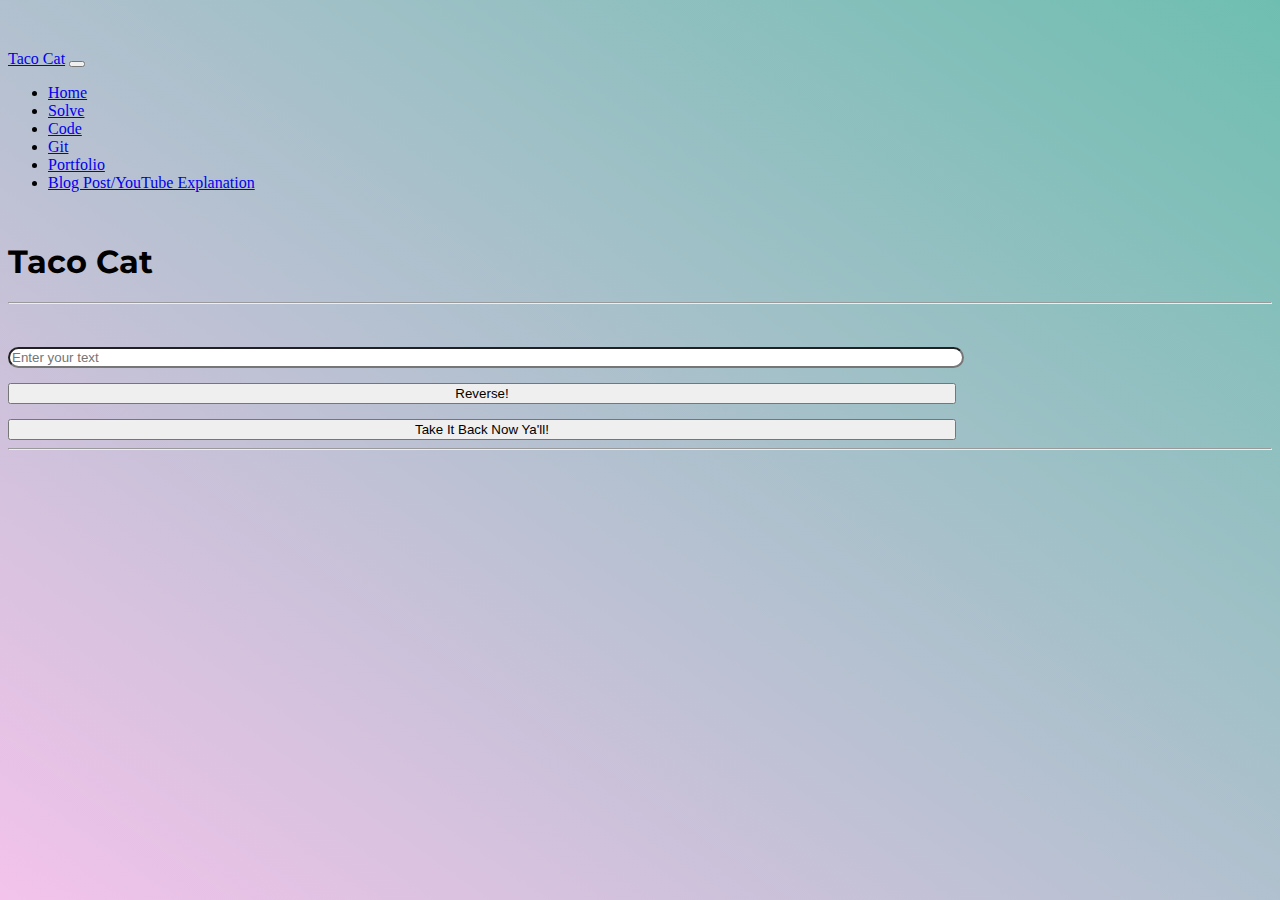
<file: TacoCat/pages/Solve.html>
﻿<!DOCTYPE html>
<html lang="en">

<head>

    <meta charset="utf-8">
    <meta name="viewport" content="width=device-width, initial-scale=1, shrink-to-fit=no">
    <meta name="description" content="">
    <meta name="author" content="">

    <title>Coder Foundry MiniSite Template</title>

    <!-- Bootstrap core CSS -->
    <link rel="stylesheet" href="https://stackpath.bootstrapcdn.com/bootstrap/4.5.0/css/bootstrap.min.css" integrity="sha384-9aIt2nRpC12Uk9gS9baDl411NQApFmC26EwAOH8WgZl5MYYxFfc+NcPb1dKGj7Sk" crossorigin="anonymous">
    <link href="https://fonts.googleapis.com/css2?family=Montserrat:wght@100;200;300;400;500;600;700;800;900&display=swap" rel="stylesheet">
    <link href="../css/custom.css" rel="stylesheet" />

</head>

<body>

    <!-- Navigation -->
    <body>

        <!-- Navigation -->
        <nav class="navbar navbar-expand-lg navbar-dark bg-dark static-top">
            <div class="container">
                <a class="navbar-brand" href="/Index.html">Taco Cat</a>
                <button class="navbar-toggler" type="button" data-toggle="collapse" data-target="#navbarResponsive" aria-controls="navbarResponsive" aria-expanded="false" aria-label="Toggle navigation">
                    <span class="navbar-toggler-icon"></span>
                </button>
                <div class="collapse navbar-collapse" id="navbarResponsive">
                    <ul class="navbar-nav ml-auto">
                        <li class="nav-item active">
                            <a class="nav-link" href="/Index.html">
                                Home
                            </a>
                        </li>
                        <li class="nav-item">
                            <a class="nav-link" href="/Solve.html">Solve</a>
                        </li>
                        <li class="nav-item">
                            <a class="nav-link" href="/Code.html">Code</a>
                        </li>
                        <li class="nav-item">
                            <a class="nav-link" href="#">Git</a>
                        </li>
                        <li class="nav-item">
                            <a class="nav-link" href="#">Portfolio</a>
                        </li>
                        <li class="nav-item">
                            <a class="nav-link" href="#">Blog Post/YouTube Explanation</a>
                        </li>
                    </ul>
                </div>
            </div>
        </nav>
    
        <!-- Page Content -->
        <div class="container">
            <div class="row">
                <div class="col-lg-12 text-center">
                    <h1 class="mt-5">Taco Cat</h1>
                    <p class="lead"></p>

					<hr />
					<div id="tacocat">
						    <div>
                                <input id="txtInput" type="text" placeholder="Enter your text" class="txtWide" />
                            </div>
						    <div>
                                <button id="btnPal" class="btn-sm btn-primary btnWide">Reverse!</button>
                            </div>
                            <div>
                                <button onClick="clear()" type="reset" id="btnClear" class="btn-sm btn-primary btnWide">Take It Back Now Ya'll!</button></li>
                            </div>
                        <hr>
                        <p id="txtOutput"></p>
                        <!--<p id="step2"></p>
                        <p id="step3"></p>
                        <p id="step4"></p>
                        <p id="palOut"></p>-->
                    </div>
                </div>
            </div>
        </div>
    
    <!-- Bootstrap core JavaScript -->
    <script src="//code.jquery.com/jquery-3.5.1.slim.min.js" integrity="sha384-DfXdz2htPH0lsSSs5nCTpuj/zy4C+OGpamoFVy38MVBnE+IbbVYUew+OrCXaRkfj" crossorigin="anonymous"></script>
    <script src="//cdn.jsdelivr.net/npm/popper.js@1.16.0/dist/umd/popper.min.js" integrity="sha384-Q6E9RHvbIyZFJoft+2mJbHaEWldlvI9IOYy5n3zV9zzTtmI3UksdQRVvoxMfooAo" crossorigin="anonymous"></script>
    <script src="//stackpath.bootstrapcdn.com/bootstrap/4.5.0/js/bootstrap.min.js" integrity="sha384-OgVRvuATP1z7JjHLkuOU7Xw704+h835Lr+6QL9UvYjZE3Ipu6Tp75j7Bh/kR0JKI" crossorigin="anonymous"></script>

    <script>

		$('#btnPal').on('click', function () {
			palindrome()
		});

		//function palindrome() {
		//	let palindromeInput = $('#txtInput').val().toLowerCase();
		//	let reverseInput = palindromeInput.split("").reverse().join("");
		//	if (palindromeInput.localeCompare(reverseInput) === 0) {
		//		$('#txtOutput').text(`The word ${palindromeInput} is a Palindrome`);
		//	} else {
		//		$('#txtOutput').text(`The word ${palindromeInput} is not a Palindrome`);
		//	}
		//}

		function palindrome() {

			var word = ($('#txtInput').val());

			if (word === "") {
				alert("Please enter word, phrase or number.")
				return
			}

			var palWord = word.toLowerCase();
			palWord = palWord.replace(/\s|\,|\'|\"/g, '');

			var revWord = palWord.split("").reverse().join("");

			if (word === revWord) {
				results = `${word} IS a palindrome!`
			}

			else {
				results = `${word} is NOT a palindrome...`
			}

			$("#txtOutput").show();
			$("#txtOutput").html(`${results}`);


			$('#btnClear').on('click', function () {
				clear()
            });

			function clear() {
                document.getElementById("tacocat").reset();
			}

        }

        //$("#palTest").click(function () {

            //let inputWord = $("#txtInput").val()
            //$("#step1").text(`Your text was ${inputWord}`);

            //if (inputWord.length < 2) { alert("Please use two or more characters") } else {
            //let word = inputWord.toLowerCase().replace(/\s|\'|\"/g, '');
            //    $("#step2").text(`After clean up that becomes ${word}`);

            //let reversedInput = inputWord.split('').reverse().join('');
            //    $("#step3").text(`Your text reversed is ${reversedInput}`);

            //let revword = reversedInput.toLowerCase().replace(/\s|\'|\"/g, '');
            //    $("#step4").text(`After clean up that becomes ${revword}`);

            //let message = `Your input was: ${inputWord}. Reversed is ${reversedInput}.`;
            //let result = ""
            //if (word == revword) {
            //result = `Hooray! ${inputWord} is a palindrome!`;
            //} else {
            //result = `Aww man! ${inputWord} is not a palindrome!`;
            //};
            //$("#palOut").text(message + " " + result);
            //}
            //});
            //$("#palbtnClear").click(function () {
            //$("#pal").val("");
            //$("#palOut").text("");
            //});

    </script>

</body>

</html>
</file>
<file: TacoCat/css/custom.css>
/*-- Use For Custom Styling --*/
body {
	background: linear-gradient(to left bottom, #1D9A85A3, #efb0e5c2) fixed;
	/*	background: linear-gradient(60deg, rgba(239, 176, 229, 0.76) 0%, rgba(29, 154, 133, 0.8) 70%);
	width: 100%;
	height: 100%;*/
}

.btnWide {
	width: 75%;
	margin-top: 15px;
}

.txtWide {
	width: 75%;
	border-radius: 15px;
	margin-top: 35px;
}

h1 {
	font-family: 'Montserrat', sans-serif;
	font-weight: 700;
}

.output {
	font-size: 20px;
}
.fixed-menu .navbar-nav .nav-link:hover, .fixed-menu .navbar-nav .nav-link.active {
	color: #1D9A85;
}

.results {
	margin-top: 35px;
}
.container {
	margin-top: 50px;
}
.hyperlink {
	font-family: 'Montserrat', sans-serif;
	font-size:20px;
	color: #202020;
}
.hyperlink:hover {
	color: antiquewhite;	
}
.list-unstyled {
	font-family: 'Montserrat', sans-serif;
	font-size: 20px;
	color: #202020
}
.code-title {
	margin-top: .5rem!important;
}
</file>
